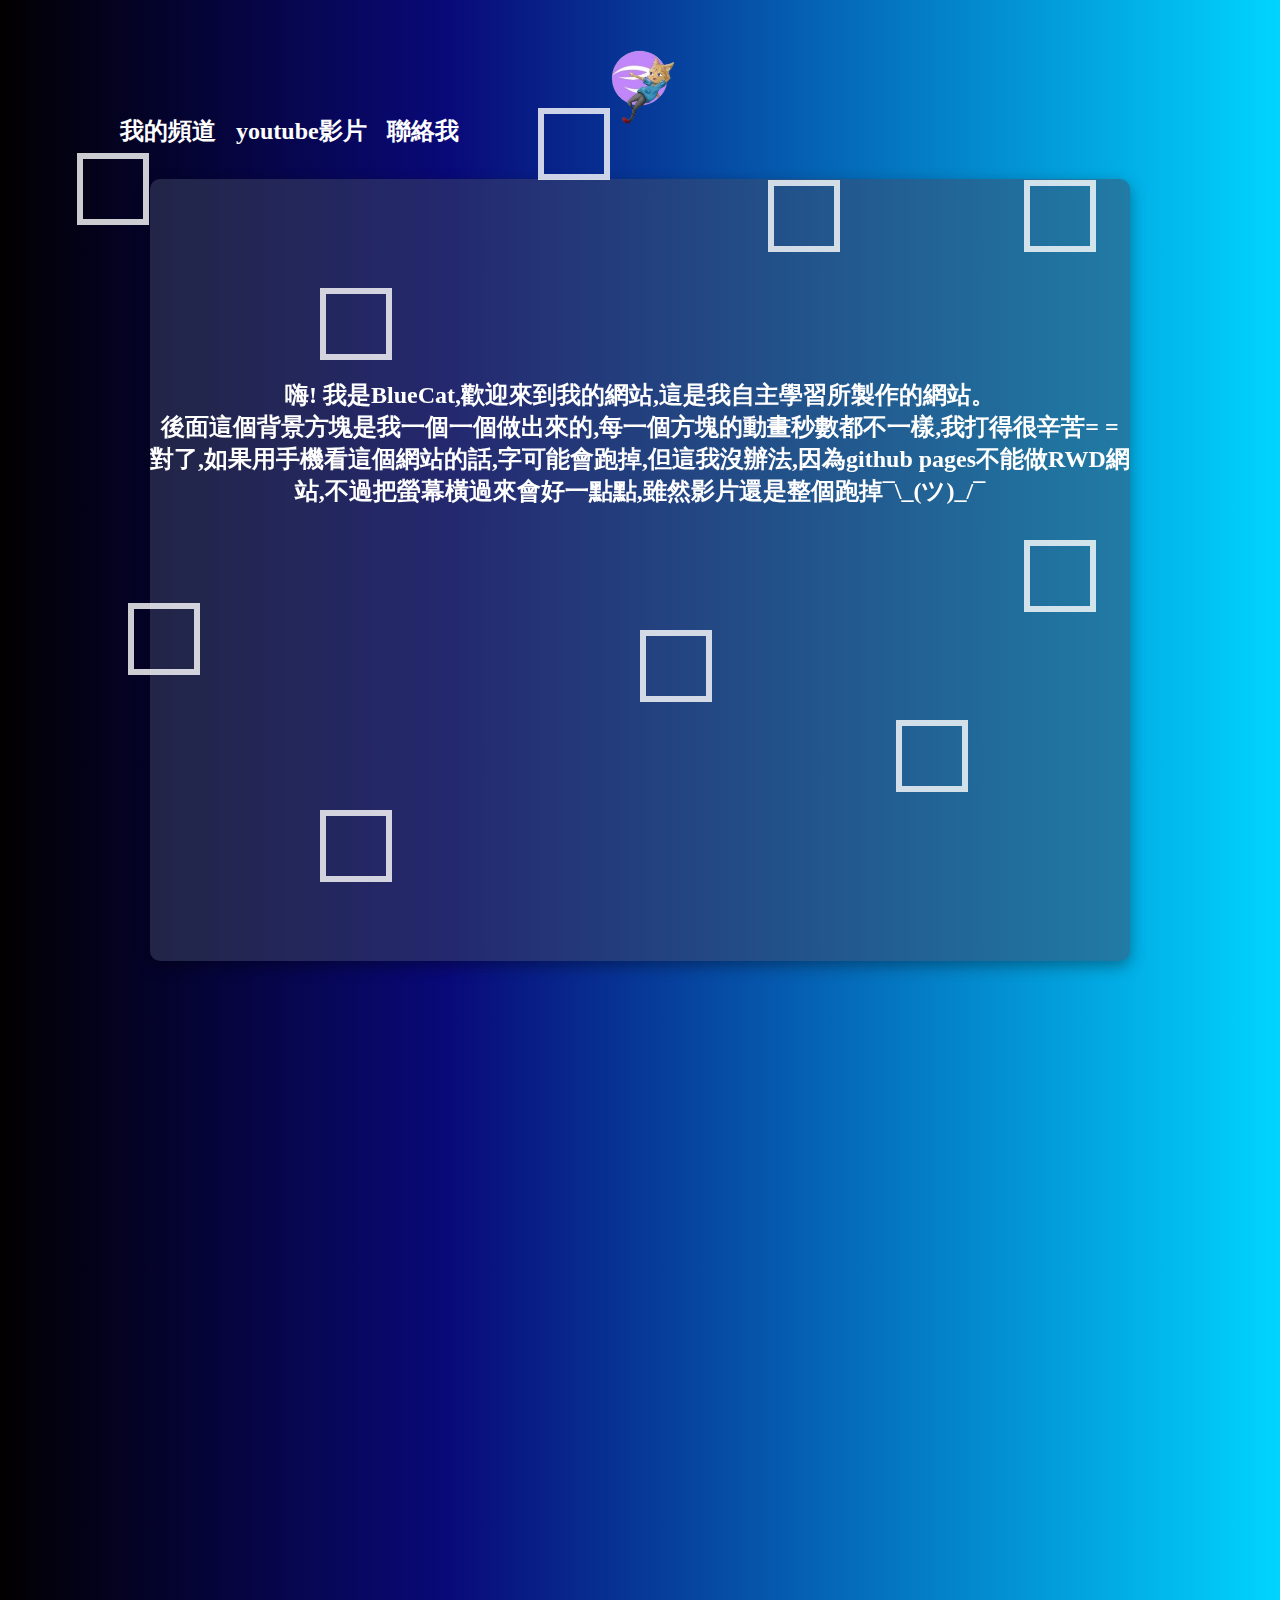
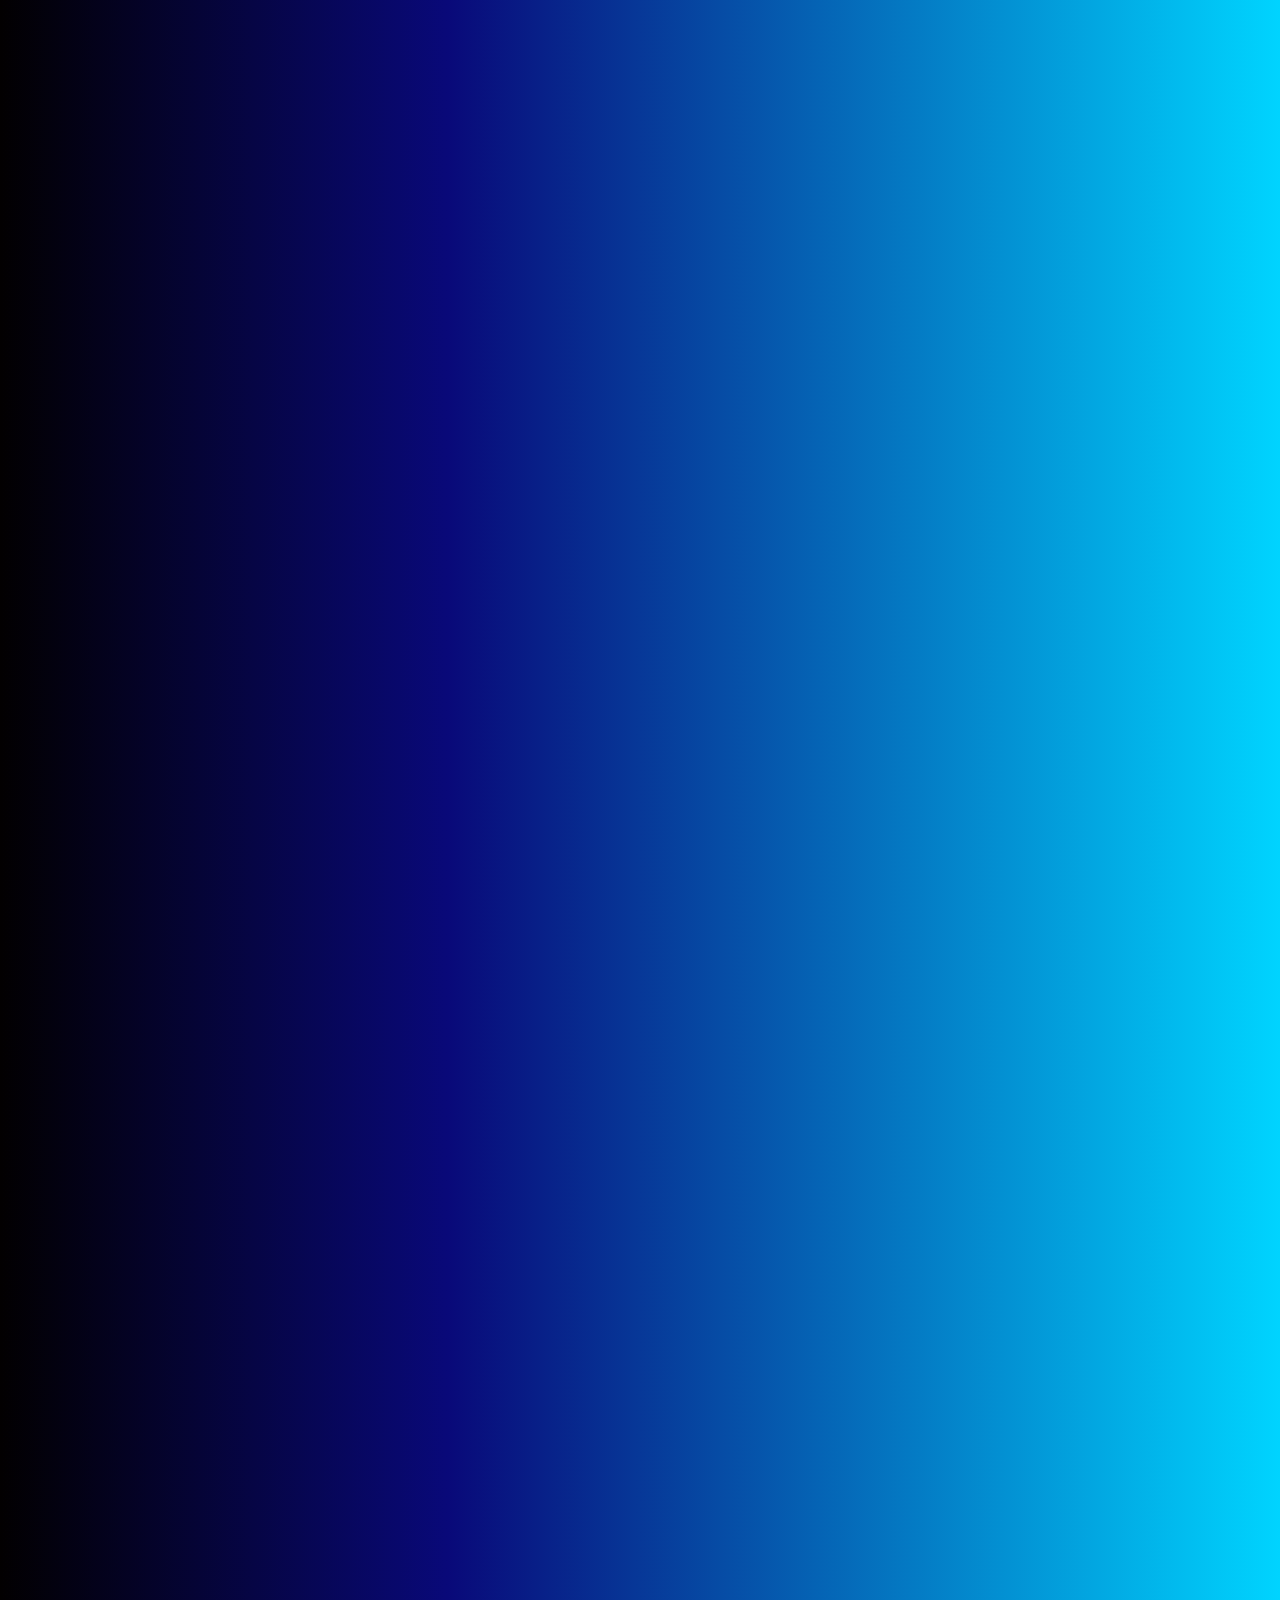
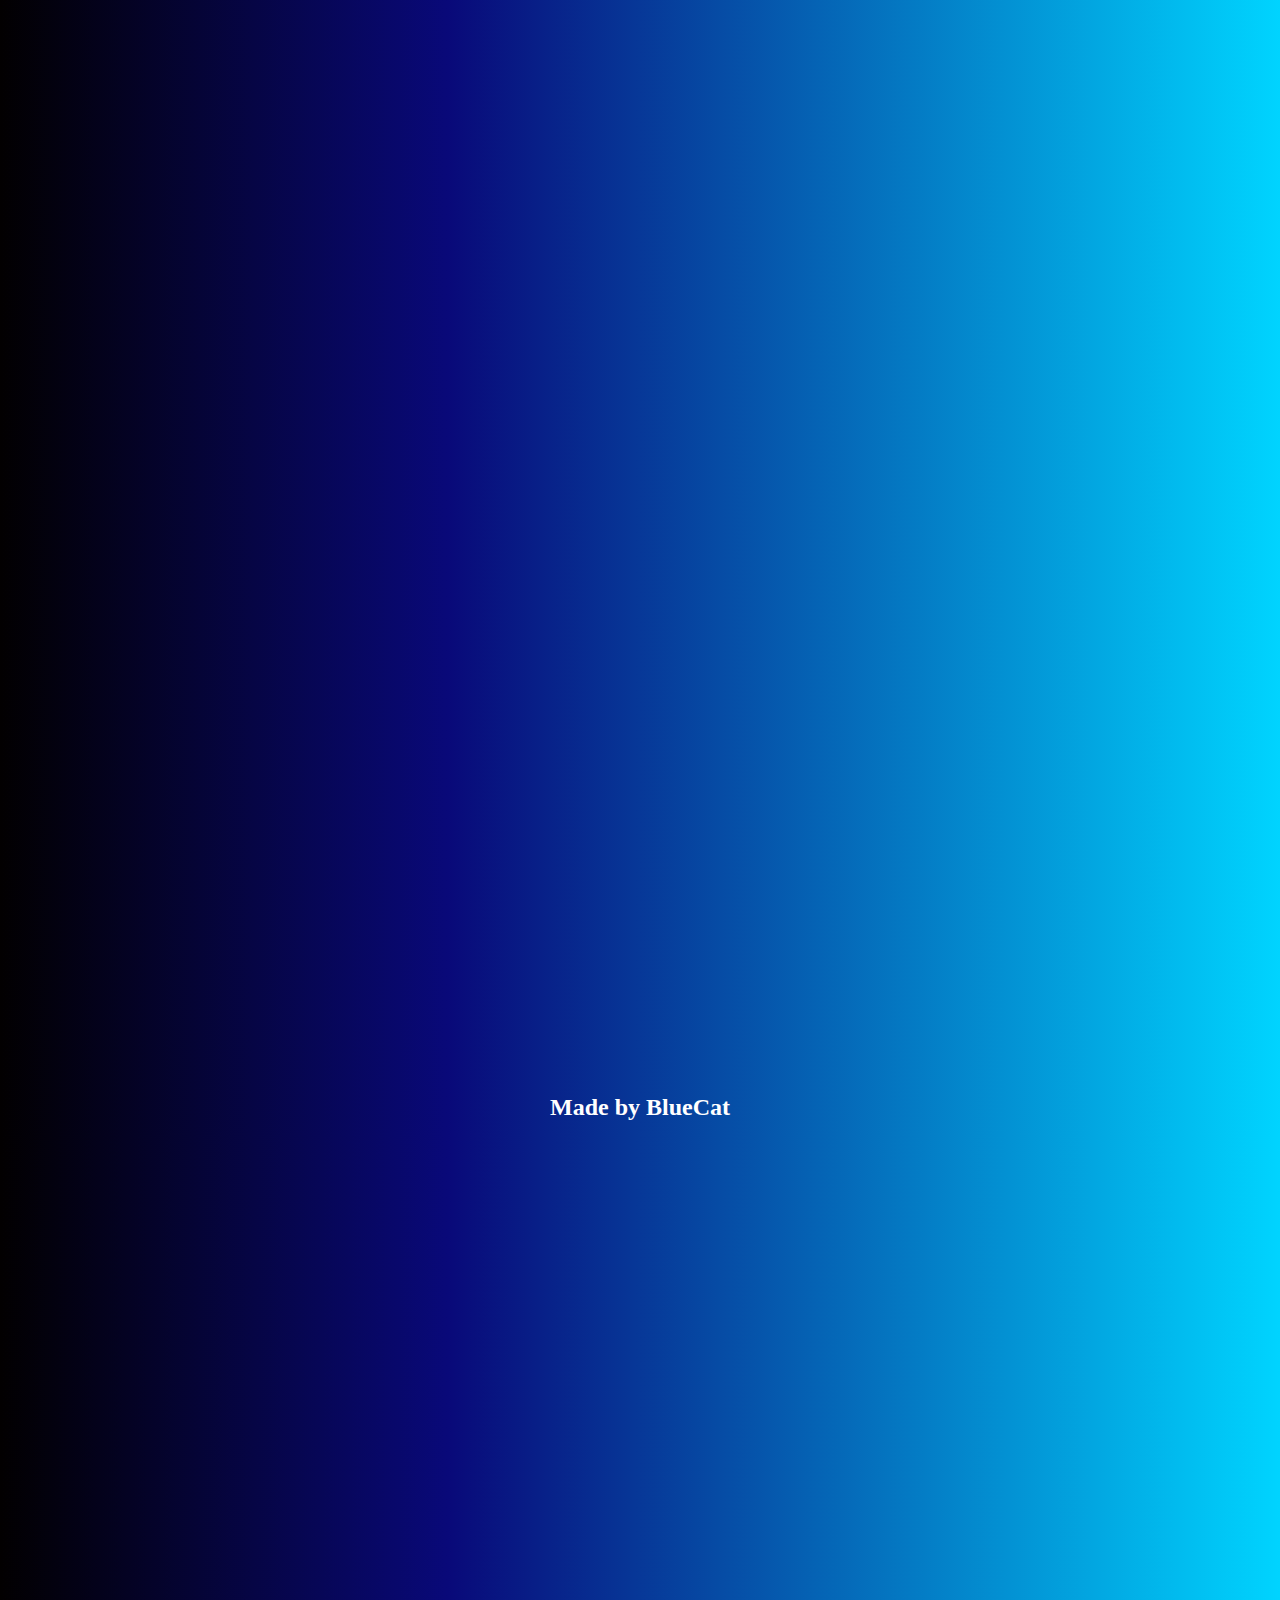
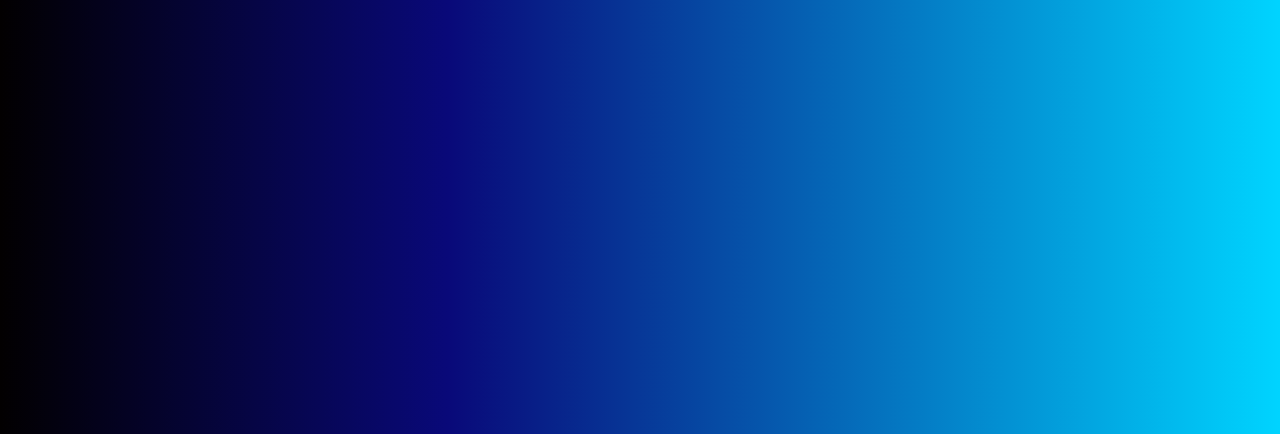
<file: index.html>
<!DOCTYPE html>
<html lang="en">
<head>
    <meta charset="UTF-8">
    <meta name="viewport" content="width=device-width, initial-scale=1.0">
    <title>BlueCat's Web</title>
    <link rel="stylesheet" href="style.css"/>
    <link rel="preconnect" href="https://fonts.googleapis.com">
    <link rel="preconnect" href="https://fonts.gstatic.com" crossorigin>
    <link href="https://fonts.googleapis.com/css2?family=Honk&display=swap" rel="stylesheet">
    <link rel="stylesheet" href="https://unpkg.com/aos@next/dist/aos.css" />
    <script src="https://unpkg.com/aos@next/dist/aos.js"></script>
    <link rel='stylesheet' href='https://cdn-uicons.flaticon.com/2.3.0/uicons-brands/css/uicons-brands.css'>
    <link rel='stylesheet' href='https://cdn-uicons.flaticon.com/2.3.0/uicons-brands/css/uicons-brands.css'>
    <link rel='stylesheet' href='https://cdn-uicons.flaticon.com/2.3.0/uicons-brands/css/uicons-brands.css'>
    <link rel='stylesheet' href='https://cdn-uicons.flaticon.com/2.3.0/uicons-solid-rounded/css/uicons-solid-rounded.css'>
    <link rel="stylesheet" href="https://cdnjs.cloudflare.com/ajax/libs/animate.css/4.1.1/animate.min.css"/>
    <link href="https://unpkg.com/aos@2.3.1/dist/aos.css" rel="stylesheet">
</head>

<body>
  <div id="all" data-aos="fade-up"data-aos-anchor-placement="top-bottom">

    <div id="header" >
      <nav>
        <a href="https://bluecat030.github.io/Bluecat/" >
          <img src="channel.png" class="animate__animated animate__backInUp" width="80" height="75" alt="logo">
        </a>
        <ul>
          <a href="#channel" class="animate__animated animate__backInRight">我的頻道   </a>
          <a href="#youtube" class="animate__animated animate__backInRight">youtube影片 </a>
          <a href="#contact" class="animate__animated animate__backInRight">聯絡我</a>
        </ul>
    </div>
    <div id="sidebarLeft"></div>
    <div id="sidebarRight"></div>
    <div id="content" ><body style="color:white;" class="animate__animated animate__fadeIn">嗨! 我是BlueCat,歡迎來到我的網站,這是我自主學習所製作的網站。<br>
      後面這個背景方塊是我一個一個做出來的,每一個方塊的動畫秒數都不一樣,我打得很辛苦= =<br>
      對了,如果用手機看這個網站的話,字可能會跑掉,但這我沒辦法,因為github pages不能做RWD網站,不過把螢幕橫過來會好一點點,雖然影片還是整個跑掉¯\_(ツ)_/¯<br>

    <br><br>
   
    </body></div>
      <br>
      <div id="channel" data-aos="fade-up"data-aos-anchor-placement="top-bottom">
        <div id="content" >
          <a href="https://www.youtube.com/@blue.cat.7777" >
            <p><img src="channel.png"  class="animate__animated animate__bounceInRight"  data-aos-anchor-placement="center-center">藍貓uwu<br><br> </a> </p>
            <br><p style="margin: 25px;">這是我的頻道,裡面有我試著用AE和PR做的Valorant Montages</p>
      </div>
      </div><br>
    <div id="youtube" data-aos="fade-up"data-aos-anchor-placement="top-bottom">
      <div id="content">這是我上傳過的yt影片<br>
        <div id="container">
        <iframe width="1280" height="720" src="https://www.youtube.com/embed/TdYsVB4imAM?si=1DjZiIMTZGCSnzn9&amp;controls=0" title="YouTube video player" frameborder="0" allow="accelerometer; autoplay; clipboard-write; encrypted-media; gyroscope; picture-in-picture; web-share" allowfullscreen  scrolling="no" data-aos="fade-up"data-aos-anchor-placement="top-bottom" class="video"></iframe>
      </div>

      </body></div>
      <br>
    </div>
    <div id="contact" data-aos="fade-up"data-aos-anchor-placement="top-bottom">
      <div id="content">
        資訊<br><br>
        <a href="https://www.instagram.com/blue.cat.0926/"><i class="fi fi-brands-instagram"> blue.cat.0926</i></a><br>
        <a href="https://youtube.com/@blue.cat.7777"><i class="fi fi-brands-youtube"> 藍貓uwu</i></a><br>
        <a href="https://discord.com/invite/SsBkMaM4"><i class="fi fi-brands-discord"> blue_cat_030</i></a><br><br>
        <img src="QRCODE.png"><br><br>
        ▲這是這個網站的QR CODE
        
      </div>
    </div>
    <div id="footer"><body style="color: #000000;">Made by BlueCat </div>


    <div class="goTop">
      <a href="#" class="goTopBtn jq-goTop">
        <i class="fi fi-sr-angle-circle-up"></i>
      </a>
    </div>


  </div>


  <div class="wrapper">
    <div class="box">
        <div></div>
        <div></div>
        <div></div>
        <div></div>
        <div></div>
        <div></div>
        <div></div>
        <div></div>
        <div></div>
        <div></div>
    </div>
  </div>




 <!--   
    <div class="wrapper">
        <div class="display">
           <div id="time"></div>
        </div>
        <span></span>
        <span></span>
     </div>
     <script>
        setInterval(()=>{
          const time = document.querySelector(".display #time");
          let date = new Date();
          let hours = date.getHours();
          let minutes = date.getMinutes();
          let seconds = date.getSeconds();
          let day_night = "AM";
          if(hours > 12){
            day_night = "PM";
            hours = hours - 12;
          }
          if(seconds < 10){
            seconds = "0" + seconds;
          }
          if(minutes < 10){
            minutes = "0" + minutes;
          }
          if(hours < 10){
            hours = "0" + hours;
          }
          time.textContent = hours + ":" + minutes + ":" + seconds + " "+ day_night;
        });
     </script>
    -->

    <script>
      AOS.init();
    </script>
          

</body>
</html>
</file>
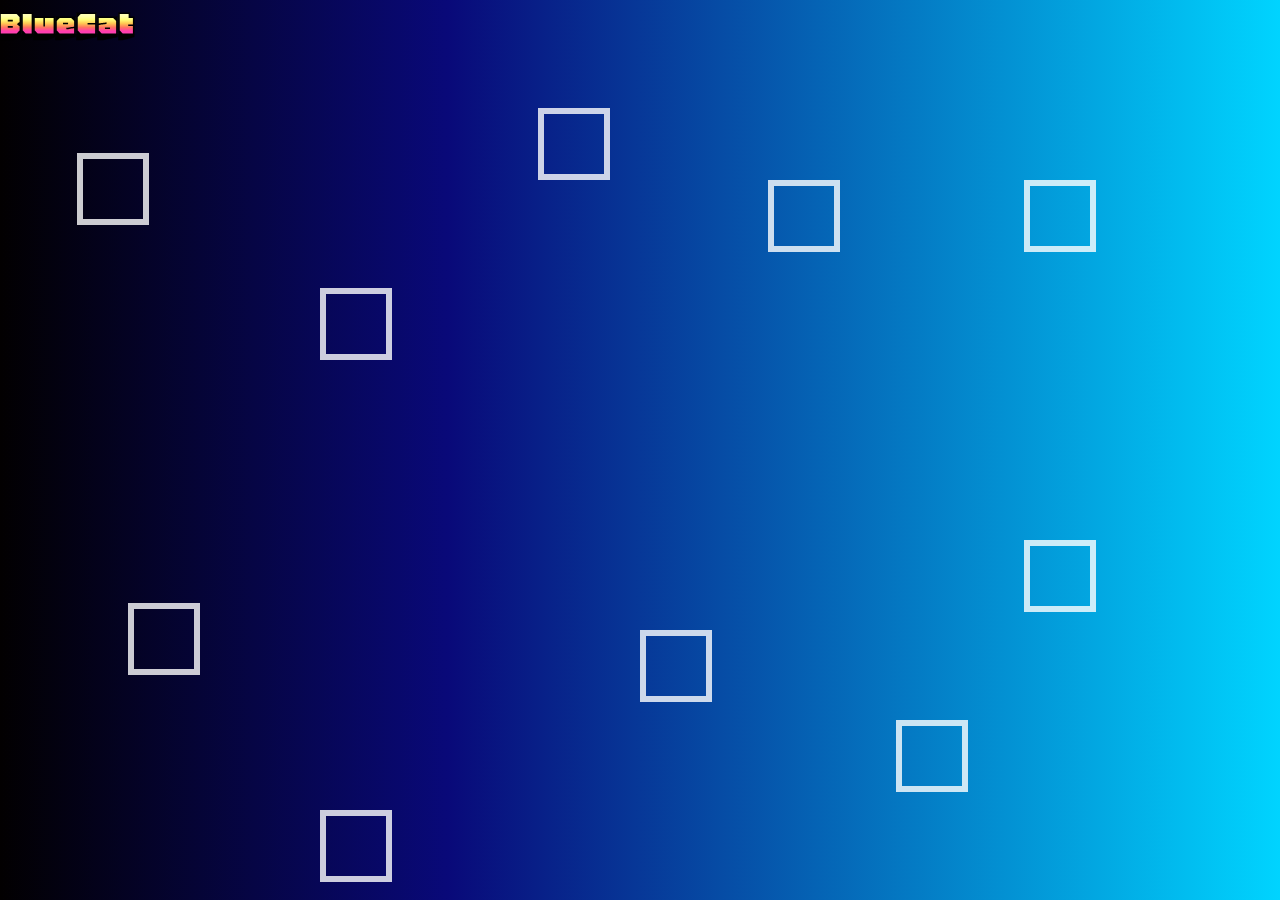
<file: index (1).html>
<!DOCTYPE html>
<html lang="en">
<head>
    <meta charset="UTF-8">
    <meta name="viewport" content="width=device-width, initial-scale=1.0">
    <title>BlueCat's Web</title>
    <link rel="stylesheet" href="style.css"/>
    <link rel="preconnect" href="https://fonts.googleapis.com">
<link rel="preconnect" href="https://fonts.gstatic.com" crossorigin>
<link href="https://fonts.googleapis.com/css2?family=Honk&display=swap" rel="stylesheet">

</head>
<body>
    <div class="wrapper">
      <div class="box">
          <div></div>
          <div></div>
          <div></div>
          <div></div>
          <div></div>
          <div></div>
          <div></div>
          <div></div>
          <div></div>
          <div></div>
      </div>
    </div>
 <!--   
    <div class="wrapper">
        <div class="display">
           <div id="time"></div>
        </div>
        <span></span>
        <span></span>
     </div>
     <script>
        setInterval(()=>{
          const time = document.querySelector(".display #time");
          let date = new Date();
          let hours = date.getHours();
          let minutes = date.getMinutes();
          let seconds = date.getSeconds();
          let day_night = "AM";
          if(hours > 12){
            day_night = "PM";
            hours = hours - 12;
          }
          if(seconds < 10){
            seconds = "0" + seconds;
          }
          if(minutes < 10){
            minutes = "0" + minutes;
          }
          if(hours < 10){
            hours = "0" + hours;
          }
          time.textContent = hours + ":" + minutes + ":" + seconds + " "+ day_night;
        });
     </script>
    -->

    <header>
        <h1>BlueCat</h1>
    </header>
    <nav>
        <a href="https://www.youtube.com/channel/UC_x7_9A0cN3gIy1hnZklTfQ">我的頻道</a>
        <a href="./videos.html">youtube影片</a>
        <a href="#contact">聯絡我</a>
    </nav>
</body>
</html>
</file>
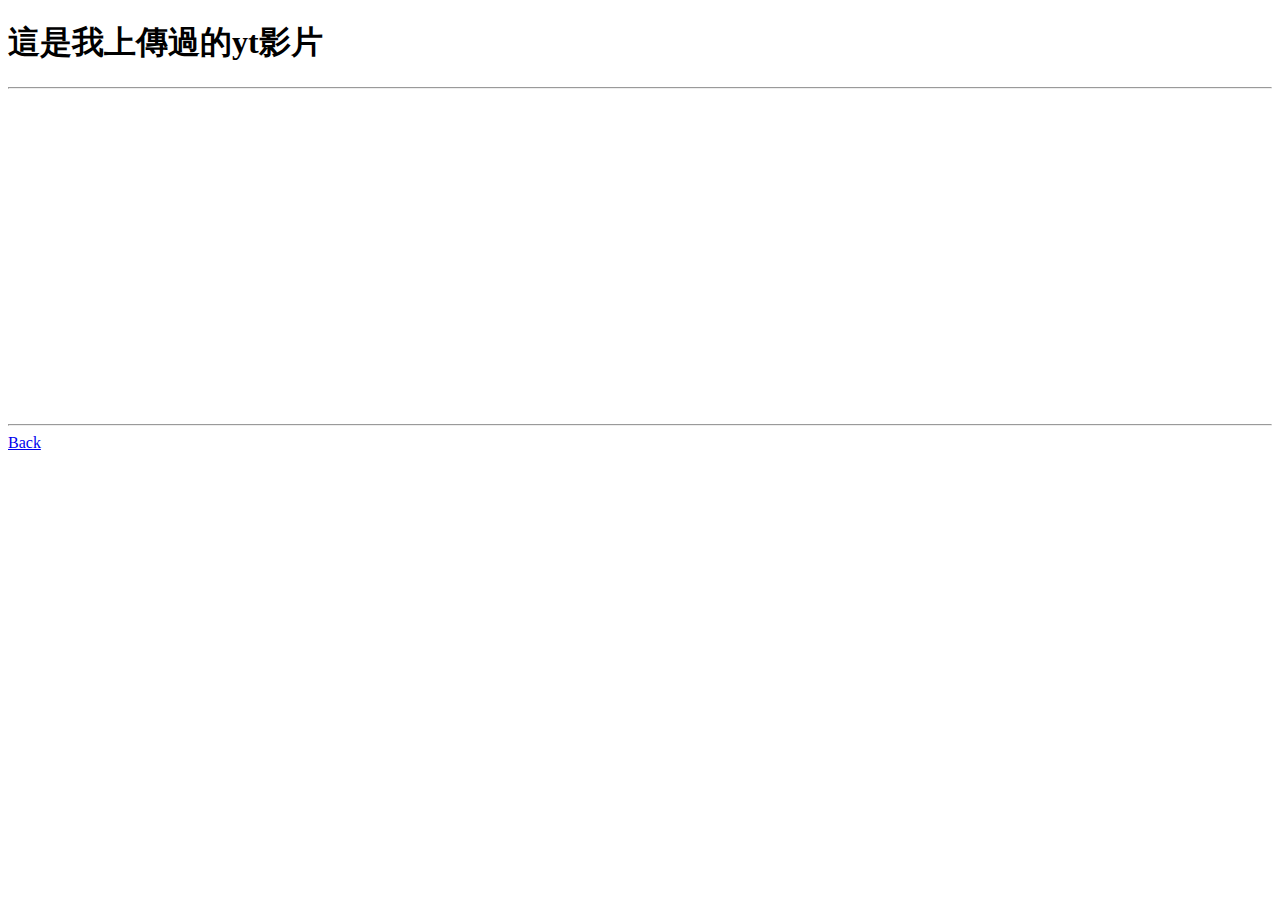
<file: videos.html>
<!DOCTYPE html>
<html lang="en">
    <head>
        <meta charset="UTF-8">
        <title>videos</title>
    </head>
    <body>
        <h1>這是我上傳過的yt影片</h1>
        <hr>
        <iframe width="560" height="315" src="https://www.youtube.com/embed/TdYsVB4imAM?si=1DjZiIMTZGCSnzn9&amp;controls=0" title="YouTube video player" frameborder="0" allow="accelerometer; autoplay; clipboard-write; encrypted-media; gyroscope; picture-in-picture; web-share" allowfullscreen></iframe>
        <hr>
        <a href="index.html">Back</a>   
    </body>
</file>
<file: style.css>
body{
   overflow-x:auto; 
  }
html, body {
    overflow: visible;
}

#all{
  background: linear-gradient(90deg, rgba(2,0,.6,1) 0%, rgba(9,9,121,1) 35%, rgba(0,212,255,1)) ;
  width:100%;
  margin: 0px;
  font-size: 24px;
  font-weight: bold;
  text-align: center; 
  z-index: 1;
}
#header{
  overflow:hidden; 
  padding:50px 0 50px 0; 
}
#sidebarLeft{

  padding:200px 0 200px 0 ;
  width: 150px;
  float:left;
}
#sidebarRight{
  padding:200px 0 200px 0 ;
  width: 150px;
  float:right;
}
#content{
  background-color: rgba(64, 72, 99, 0.5);
  margin-left: 150px;
  margin-right: 150px;
  padding:200px 0 400px 0;
  border-radius: 10px;
  box-shadow: rgba(0, 0, 0, 0.35) 0px 5px 15px;
  backdrop-filter: blur(6px);
  
}

a { 
  color:#fff;
  text-decoration:none;
}
a:hover {
  color:#ffb4effd
}


#footer{
  padding: 1%;
}

.goTop {
  position: fixed;
  right: 120px;
  bottom: 10px;
  .goTopBtn {
    background-color: transparent;
    transform: translateX(0);
    transition: transform 0.2s;
    &.hide {
      transform: translateX(120%);
    }
    border: none;
    outline: none;
    cursor: pointer;
    .fi-sr-angle-circle-up {
      color:linear-gradient(to right,  #ff7e5f, #feb47b);
    }
  }
}

html{
  scroll-behavior: smooth;
}

header {
  font-family: "Honk", system-ui;
  font-optical-sizing: none;
  position: fixed;
  width: 100%;
  justify-content: space-between;
  font-weight: 400;
  font-size: 1.2em;
  letter-spacing: 2px;
  font-style: normal;
  font-variation-settings:
    "MORF" 15,
    "SHLN" 50;
    z-index: 1000;
    
}
nav ul {
  list-style-type: none;
  height: 50px;
  margin: -86px;
  padding: 60px;
  display: flex;
  margin-left: auto; /* 将导航项推送到右侧 */
  flex-wrap: nowrap;
}

nav ul  {
  margin-left: 20px; /* 调整导航项之间的间距 */
}

nav ul {
  margin-left: 50px; /* 第一个导航项无需左边距 */
}


nav ul a {
  color: #fff;
  text-decoration: none;
  padding: 10px;
}

nav a:hover {
  background-color: #ff00c859;
}

*{
    font-family:Serif forts, sans-serif;
    margin: 0;
    padding: 0;
}

.about-me h1{
  height: 100%;
  display:flex;
  flex-direction: column;
  justify-self: center; 
}

p{
  text-align: left;
}

.container {
  position: relative;
  width:100%;
  height: 100%;
  margin:0 auto;
  padding-bottom: 56.25%;
}
.video iframe{
  position: absolute;
  top: 0;
  left: 0;
  width: 100%;
  height: 100%;
}




.wrapper{
  position: absolute;
  width: 100%;
  height: 100%;
  
  overflow: hidden;
  background: linear-gradient(90deg, rgba(2,0,.6,1) 0%, rgba(9,9,121,1) 35%, rgba(0,212,255,1))
}






.box div{
  position: fixed;
  width: 60px;
  height: 60px;
  background-color: transparent;
  border: 6px solid rgba(255,255,255,0.8);
  z-index: 2;
}
.box div:nth-child(1){
  top: 12%;
  left: 42%;
  animation: animate 10s linear infinite;
}
.box div:nth-child(2){
  top: 70%;
  left: 50%;
  animation: animate 7s linear infinite;
}
.box div:nth-child(3){
  top: 17%;
  left: 6%;
  animation: animate 9s linear infinite;
}
.box div:nth-child(4){
  top: 20%;
  left: 60%;
  animation: animate 10s linear infinite;
}
.box div:nth-child(5){
  top: 67%;
  left: 10%;
  animation: animate 6s linear infinite;
}
.box div:nth-child(6){
  top: 80%;
  left: 70%;
  animation: animate 12s linear infinite;
}
.box div:nth-child(7){
  top: 60%;
  left: 80%;
  animation: animate 15s linear infinite;
}
.box div:nth-child(8){
  top: 32%;
  left: 25%;
  animation: animate 16s linear infinite;
}
.box div:nth-child(9){
  top: 90%;
  left: 25%;
  animation: animate 9s linear infinite;
}
.box div:nth-child(10){
  top: 20%;
  left: 80%;
  animation: animate 5s linear infinite;
}

@keyframes animate{
  0%{
    transform: scale(0) translateY(0) rotate(0);
    opacity: 1;
  }
  100%{
    transform: scale(1.3) translateY(-90px) rotate(360deg);
    opacity: 0;
  }
}


@keyframes typing {
	from { width: 0 }
}

@keyframes caret {
	50% { border-right-color: transparent; }
}

p {
	font: bold 100% Consolas, Monaco, monospace;
/* 	width: 8.25em; */
	width: 50ch;
	white-space: nowrap;
	overflow: hidden;
	border-right: 0.05em solid;
	animation: typing 2s steps(30) ,
	           caret 1s steps(1) ;
}

/*
nav {
    
    background-color: #44444400;
    text-align: left;
    padding: 100px  10px;
    position: absolute;
    left: 0;
    display: block;
}
nav a {
    color: #ffffff;
    text-decoration: none;
    padding: 20px 10px 20px;
    display: block;
}

.container {
    max-width: 800px;
    margin: auto;
    padding: 20px;
}
.about-me, .portfolio, .contact {
    margin-bottom: 40px;
}





*{
    margin: 0;
    padding: 0;
  }
  html,body{
    display: grid;
    height: 100%;
    place-items: auto;
    background: #31313100;
  }
  .wrapper{
    height: 100px;
    width: 360px;
    
    position: fixed;
    top: 100px;
    right: 20px ;

    background: linear-gradient(135deg, #14ffe9, #ffeb3b, #ff00e0);
    border-radius: 10px;
    cursor: default;
    animation: animate 1.5s linear infinite;
  }
  .wrapper .display,
  .wrapper span{
    position: absolute;
    top: 50%;
    left: 50%;
    transform: translate(-50%, -50%);
  }
  .wrapper .display{
    z-index: 999;
    height: 85px;
    width: 345px;

    background: #ffffff;
    border-radius: 6px;
    text-align: center;
  }
  .display #time{
    line-height: 85px;
    color: #fff;
    font-size: 50px;
    font-weight: 600;
    letter-spacing: 1px;
    background: linear-gradient(135deg, #14ffe9, #ffeb3b, #ff00e0);
    -webkit-background-clip: text;
    -webkit-text-fill-color: transparent;
    animation: animate 1.5s linear infinite;
  }
  @keyframes animate {
    100%{
      filter: hue-rotate(360deg);
    }
  }
  .wrapper span{
    height: 100%;
    width: 100%;
    border-radius: 10px;
    background: inherit;
  }
  .wrapper span:first-child{
    filter: blur(7px);
  }
  .wrapper span:last-child{
    filter: blur(20px);
  }
</file>
